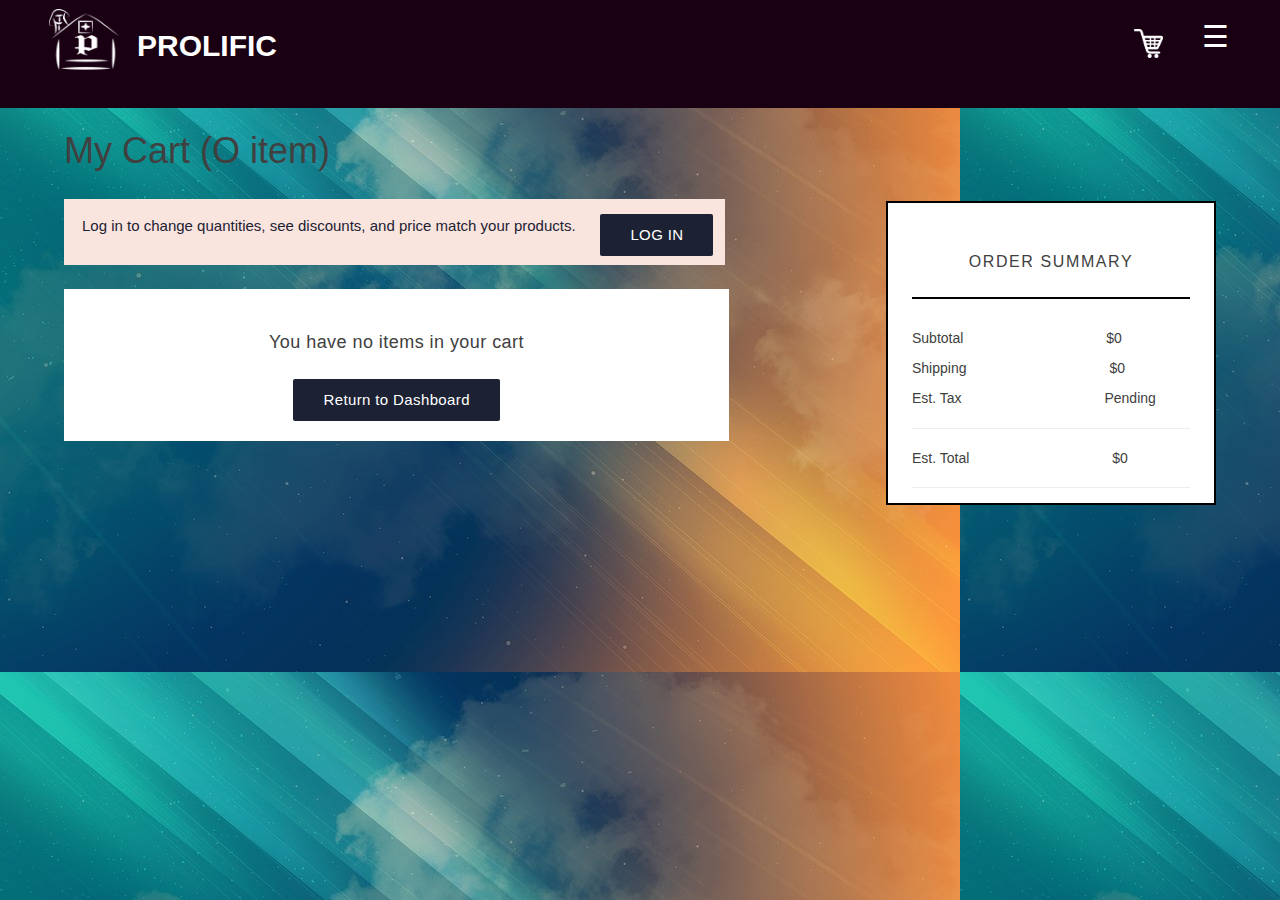
<file: cart.html>
<!DOCTYPE html>
<html>
	<head>
	
	 <title>Online Interior Design & Decorating Services | Prolific</title>
    <meta charset="utf-8">
	<link href="images/icon.jpg" type="icon" rel="icon">
   
    <meta name="viewport" content="width=device-width, initial-scale=1">
 
     
     
        <link rel="stylesheet" href="https://maxcdn.bootstrapcdn.com/bootstrap/3.3.7/css/bootstrap.min.css">
        <script src="https://ajax.googleapis.com/ajax/libs/jquery/3.2.1/jquery.min.js"></script>
        <script src="https://maxcdn.bootstrapcdn.com/bootstrap/3.3.7/js/bootstrap.min.js"></script>
        <link rel="stylesheet" href="https://cdnjs.cloudflare.com/ajax/libs/animate.css/3.5.2/animate.min.css">
     <!-- CSS -->
	  <link rel="stylesheet" href="bootstrap/css/bootstrap.min.css">
	  <link rel="stylesheet"  href="css/style-cart.css"/>
	  <link href="css/owl.carousel.css" rel="stylesheet"> 
      <link href="css/owl.theme.css" rel="stylesheet">
      <link href="css/owl.transitions.css" rel="stylesheet">
      <link href="css/app.css" rel="stylesheet">
      <link href="css/main.css" rel="stylesheet">
	  <link href="css/header.css" rel="stylesheet">
	
	</head>
	<body>
	 <header>

     <div class="head">
            <ul class="logo">     
                <li> <img src="images/img_logo1.jpg" class="img-responsive" /></li>
		  
          	    <li><h2 ><strong>PROLIFIC</strong></h2> </li>
           </ul>
       
       
		   <ul class="logo2">
                  <li><a href="cart.html" class="cart"> <img src="images/chart.png" /></a>
		          </li>
			      <li><span href="#" class="openBtn button">&#9776;</span></li>
              
		    </ul>
		</div>
		
		 <div id="myNav" class="overlay">
			  <span href="#" class="closeBtn" onclick="closeNav()">&times;</span>

			  <div class="overlay_content">
				<a href="index.html">Home</a>
				<a href="#">Our Designer</a>
				<a href="#">Our Product</a>
				<a href="#">Our Project</a>
				<a href="#foot" >Conatct Us</a>
				<a href="#">Feedback</a>
			  </div>
		
		 </div>
	
        <div class="nav-btn">
            <div></div>
          <div style="height: 2px;"></div>
            <div></div>
        </div>
        
			<script src="js/jquery-index.js"></script>
		</header>
        <!-- Top content -->
	  <div class="cart_body">
		 <section>
				 <div class="total_item">
				 <h1>
				 My Cart (O item)</h1>
				 </div>
			</section>
			<section> 
				<div class="login_check">
					<p> <a href="login.html">Log in</a> to change quantities, see discounts, and price match your products.
					</p>
					<div class="login_check_btn ">
						<a href="login.html" class="login_check_btna">LOG IN</a>
					</div>
				 </div>
			 </section>
			 <section>
			 
				 <div class="total_cart">
					 <h4>You have no items in your cart</h4>
					 <a href="login.html" class="login_check_btna">Return to Dashboard</a>
				 </div>
			 </section>
			 <aside>
				 <div class="order_summary">
				 
					<h3 class="order_summaryh3"> ORDER SUMMARY</h3>

					<div class="order_summary_det">
					<ul class="order_summary_list1">
						<li>
							<span class="span1"> Subtotal</span>
							<span class="span2">$0</span>

						</li>

						<li>
							<span class="span1">Shipping</span>
							<span class="span2">$0</span>

						</li>
						<li><span class="span1">Est. Tax</span>
							<span class="span2">Pending</span>
						</li>

						</ul>
						<ul class="order_summary_list1">

						<li>
							<span class="span1">Est. Total</span>
							<span class="span2"> $0</span>

					   </li>

					</ul>
			      </div>
			 
			 
				 </div>
			 </aside>
       </div>  
		
	</body>
</html>
</file>
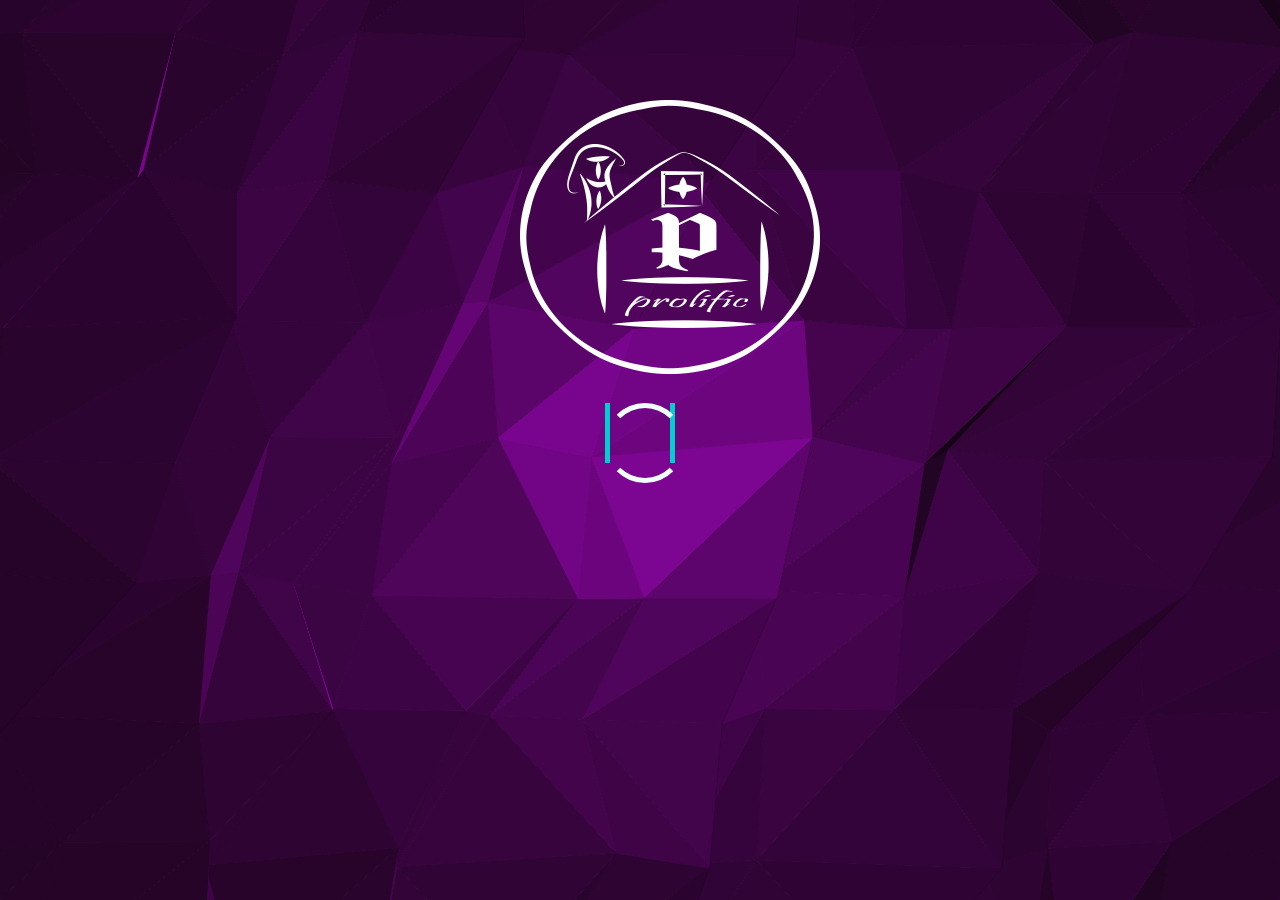
<file: splash.html>
<!DOCTYPE html>
<html lang="en">
<head>
   <title>Splash</title>
  
    <meta charset="utf-8">
    <link type="icon" rel="icon" href="images/icon.jpg"/>
    <link rel="stylesheet" type="text/css" href="css/style-Splash.css" />
  
</head>
<body >
<div id="background-container" class="background-container on-scene">
    <section>
        <div id="background-output" class="background-output"></div>
        <div class="preload">
		   
            <div class="logo">
			<img src="images/img_logo3a.jpg"/>
			</div>
			<div class="loader-f">
			  <div class="loader1" id="loader1"></div>
			  <div class="loader2" id="loader2"></div>
			</div>


		 </div>
      
    </section>
</div>

<script src="js/script-splash.js"></script>
<script src="js/jquery-splash.js"></script>
<script src="js/flat-surface-shader-splash.js"></script>
<script src="js/shader-splash.js"></script>
<script src="js/main-splash.js"></script>


</body>
</html>
</file>
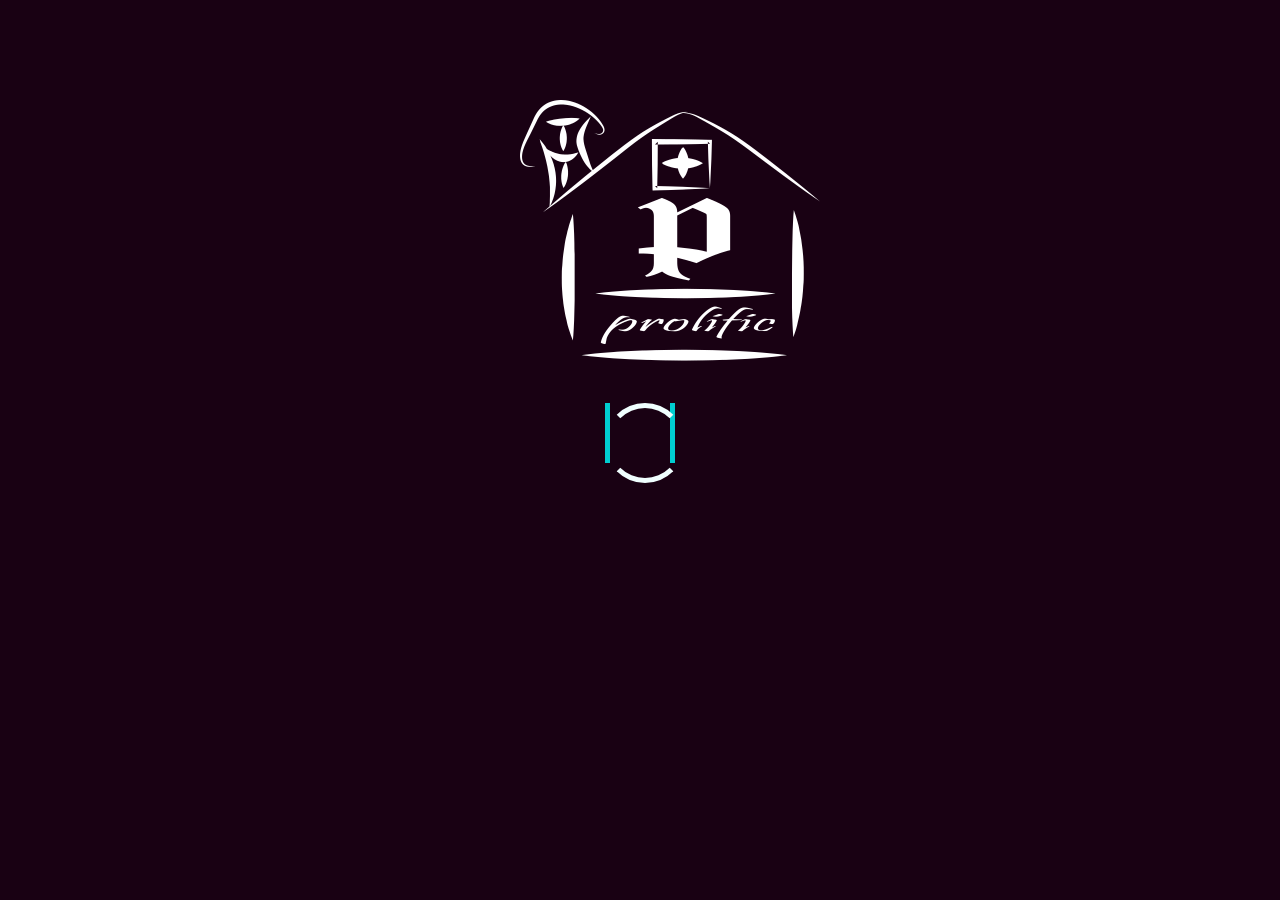
<file: try.html>
<!DOCTYPE html>
<html>
<head>

  <link rel="stylesheet" href="css/style-Splash.css">
</head>
<body style="background-color:#190113">
		
		<div class="preload">
		   
            <div class="logo">
			<img src="images/img_logo3.jpg"/>
			</div>
			<div class="loader-f">
			  <div class="loader1" id="loader1"></div>
			  <div class="loader2" id="loader2"></div>
			</div>


		 </div>

<script src="js/script-splash.js"></script>
</body>
</html>
</file>
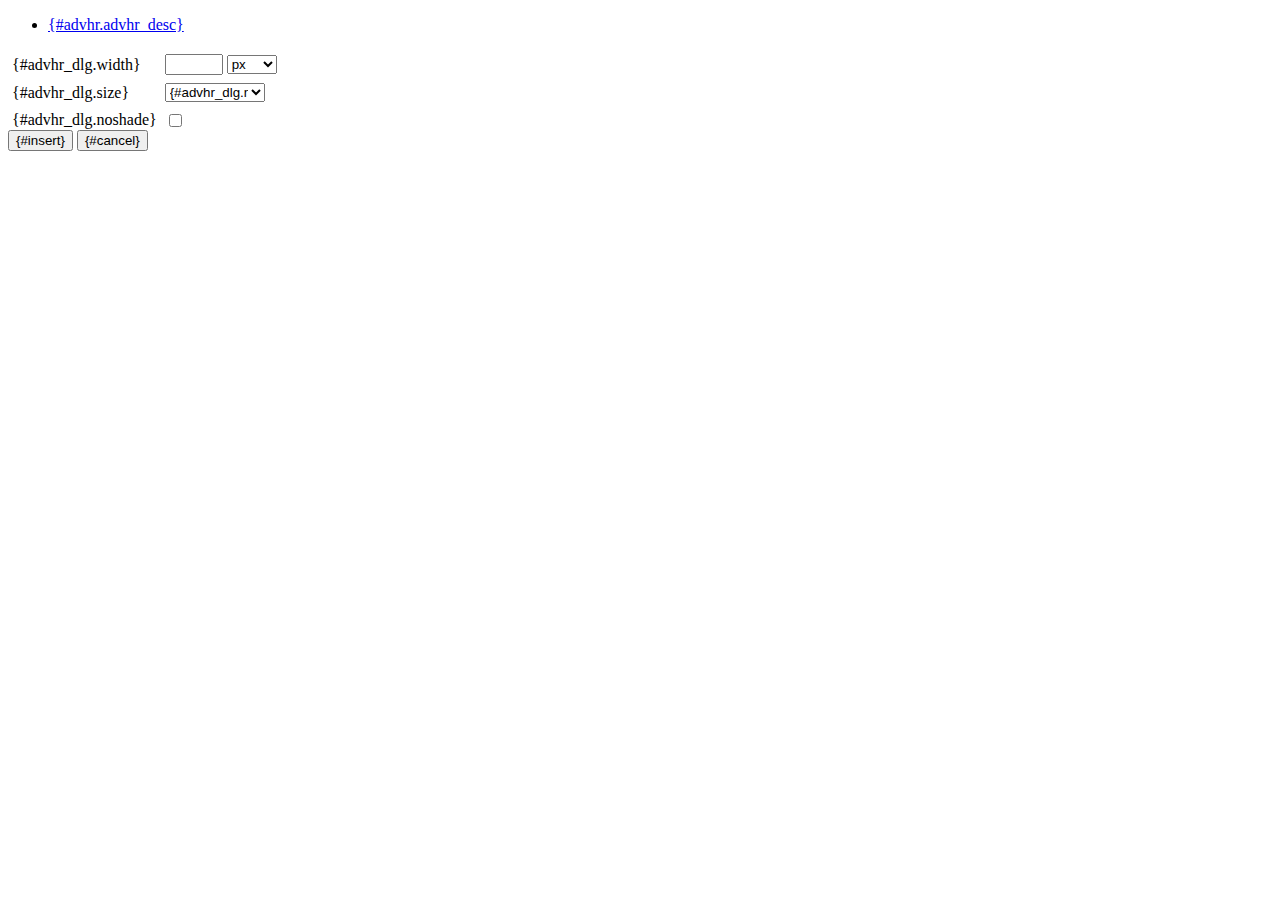
<file: admin/js/tiny-mce/plugins/advhr/rule.htm>
<!DOCTYPE html PUBLIC "-//W3C//DTD XHTML 1.0 Strict//EN" "http://www.w3.org/TR/xhtml1/DTD/xhtml1-strict.dtd">
<html xmlns="http://www.w3.org/1999/xhtml">
<head>
	<title>{#advhr.advhr_desc}</title>
	<script type="text/javascript" src="../../tiny_mce_popup.js"></script>
	<script type="text/javascript" src="js/rule.js"></script>
	<script type="text/javascript" src="../../utils/mctabs.js"></script>
	<script type="text/javascript" src="../../utils/form_utils.js"></script>
	<link href="css/advhr.css" rel="stylesheet" type="text/css" />
</head>
<body role="application">
<form onsubmit="AdvHRDialog.update();return false;" action="#">
	<div class="tabs">
		<ul>
			<li id="general_tab" class="current" aria-controls="general_panel"><span><a href="javascript:mcTabs.displayTab('general_tab','general_panel');" onmousedown="return false;">{#advhr.advhr_desc}</a></span></li>
		</ul>
	</div>

	<div class="panel_wrapper">
		<div id="general_panel" class="panel current">
			<table role="presentation" border="0" cellpadding="4" cellspacing="0">
					<tr role="group" aria-labelledby="width_label">
						<td><label id="width_label" for="width">{#advhr_dlg.width}</label></td>
						<td class="nowrap">
							<input id="width" name="width" type="text" value="" class="mceFocus" />
							<span style="display:none;" id="width_unit_label">{#advhr_dlg.widthunits}</span>
							<select name="width2" id="width2" aria-labelledby="width_unit_label">
								<option value="">px</option>
								<option value="%">%</option>
							</select>
						</td>
					</tr>
					<tr>
						<td><label for="size">{#advhr_dlg.size}</label></td>
						<td><select id="size" name="size">
							<option value="">{#advhr_dlg.normal}</option>
							<option value="1">1</option>
							<option value="2">2</option>
							<option value="3">3</option>
							<option value="4">4</option>
							<option value="5">5</option>
						</select></td>
					</tr>
					<tr>
						<td><label for="noshade">{#advhr_dlg.noshade}</label></td>
						<td><input type="checkbox" name="noshade" id="noshade" class="radio" /></td>
					</tr>
			</table>
		</div>
	</div>

	<div class="mceActionPanel">
		<input type="submit" id="insert" name="insert" value="{#insert}" />
		<input type="button" id="cancel" name="cancel" value="{#cancel}" onclick="tinyMCEPopup.close();" />
	</div>
</form>
</body>
</html>
</file>
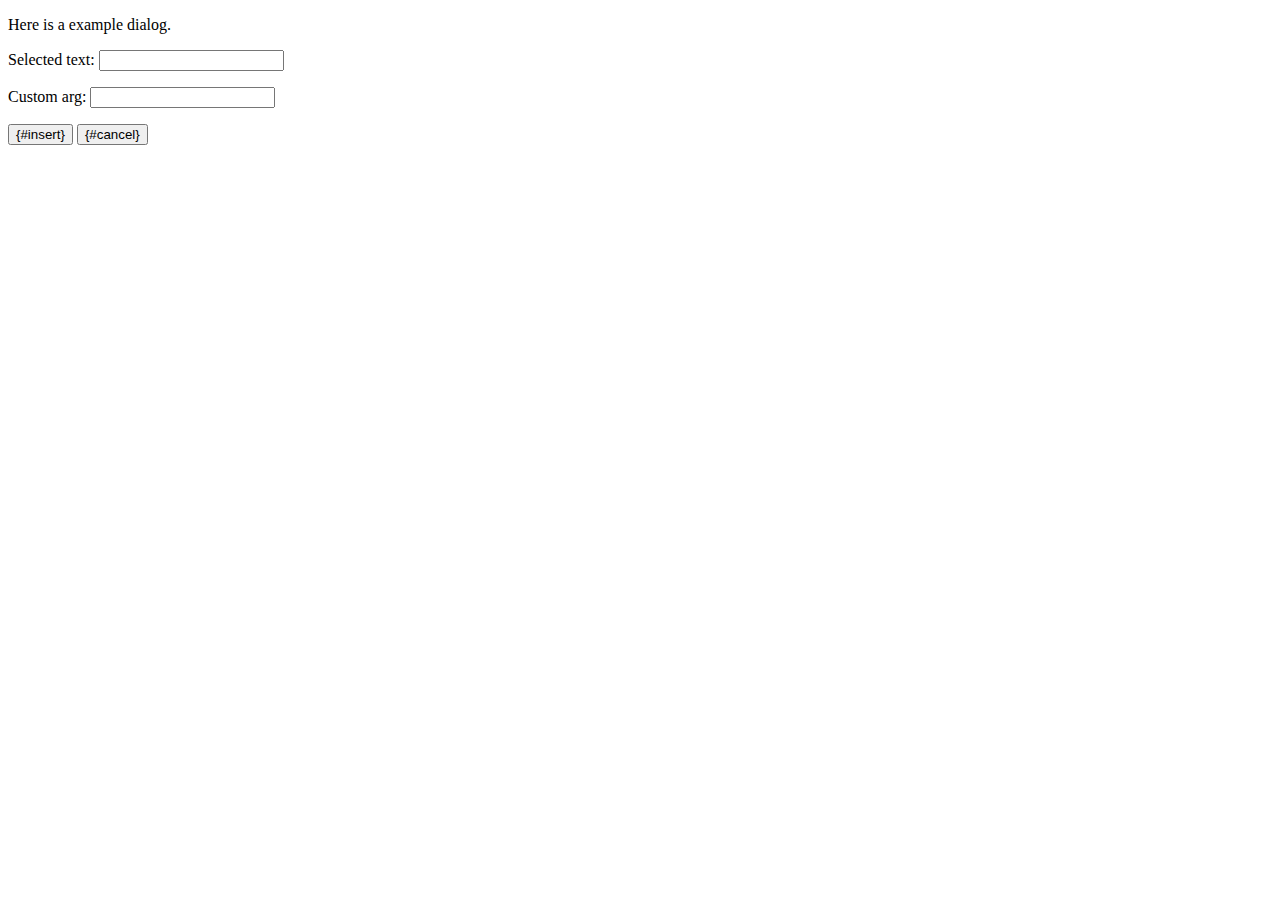
<file: admin/js/tiny-mce/plugins/example/dialog.htm>
<!DOCTYPE html PUBLIC "-//W3C//DTD XHTML 1.0 Strict//EN" "http://www.w3.org/TR/xhtml1/DTD/xhtml1-strict.dtd">
<html xmlns="http://www.w3.org/1999/xhtml">
<head>
	<title>{#example_dlg.title}</title>
	<script type="text/javascript" src="../../tiny_mce_popup.js"></script>
	<script type="text/javascript" src="js/dialog.js"></script>
</head>
<body>

<form onsubmit="ExampleDialog.insert();return false;" action="#">
	<p>Here is a example dialog.</p>
	<p>Selected text: <input id="someval" name="someval" type="text" class="text" /></p>
	<p>Custom arg: <input id="somearg" name="somearg" type="text" class="text" /></p>

	<div class="mceActionPanel">
		<input type="button" id="insert" name="insert" value="{#insert}" onclick="ExampleDialog.insert();" />
		<input type="button" id="cancel" name="cancel" value="{#cancel}" onclick="tinyMCEPopup.close();" />
	</div>
</form>

</body>
</html>
</file>
<file: css/style-cart.css>
@charset "utf-8";
/* CSS Document */
* {
    -webkit-box-sizing: border-box;
    -moz-box-sizing: border-box;
    box-sizing: border-box;
}
body{
	 font-family: 'Sailec-Medium', "Helvetica Neue", Helvetica, Arial, sans-serif;
    font-size: 16px;
    font-weight: 300;
    line-height: 30px;
	background-image: url(../images/bg.jpg);
	background-attachment: fixed;
    
}
a {
    cursor: pointer;
    color: #1c2233;
    text-decoration: none;
    background-color: transparent;
}
user agent stylesheet
a:-webkit-any-link {
    color: -webkit-link;
    cursor: auto;
    text-decoration: underline;
}
.cart_body{
	margin:5%;
	margin-top: 10%;
}
.login_check_btn {
    margin: 0 auto;
    width: 120px;
}
@media (min-width: 440px){
	.login_check_btn {
    float: right;
    width: 120px;
}
	}
/*
.login_check{
	background: #fae4de;
    margin-bottom: 24px;
    overflow: hidden;
	padding: 12px;

	
	
}
.login_check p {
    text-align: left;
    font-family: Sailec-Light,sans-serif;
    font-size: 15px;
	padding: 5px 0 0 5px;
	
}*/
.a1{
	font-weight: 400!important;
    font-size: 15px;
	border: 0;
	align-content: center;
    color: #fff!important;
	
	
	
}
.login_check_btn {
	    
	    float: right;
    width: 120px;
	
}
.login_check_btna {
	border: 0;
    border-radius: 2px;
    color: #fff!important;
    cursor: pointer;
    display: inline-block;
    font-weight: 400!important;
    font-family: Sailec-Medium,sans-serif;
    font-size: 15px;
    -moz-osx-font-smoothing: grayscale!important;
    -webkit-font-smoothing: antialiased!important;
    height: 42px;
    text-indent: .025em;
    letter-spacing: .025em;
    line-height: 42px;
    text-align: center;
    -webkit-transition: background .15s ease-in-out,border-color .15s ease-in-out,color .15s ease-in-out,opacity .15s ease-in-out;
    -o-transition: background .15s ease-in-out,border-color .15s ease-in-out,color .15s ease-in-out,opacity .15s ease-in-out;
    transition: background .15s ease-in-out,border-color .15s ease-in-out,color .15s ease-in-out,opacity .15s ease-in-out;
    white-space: nowrap;
	background: #1c2233;
	padding: 0 30px;
	margin: 3px 7px;
	top: 50%;
}
.span2{
	
	text-align: center;
}
.span1{
	
	padding-right: 50%;
}
div{
	
    display: block;
}
aside {
    margin-top: 2000px;
    width: 100%;
}
.order_summary{
	width: 330px;
	background: #fff;
    border: 2px solid #000;
    padding: 0 24px 14.4px 24px;
    position: relative;
	
}

.total_cart{
	background: #fff;
    min-height: 100%;
    padding: 20px 20px 20px 20px;
    text-align: center;
	width: 665px;
    height: 152px;
}
.total_cart h4{
	-webkit-margin-before: 1.33em;
    -webkit-margin-after: 1.33em;
    -webkit-margin-start: 0px;
    -webkit-margin-end: 0px;
	    font-weight: 400!important;
    font-family: Sailec-Light,sans-serif;
    text-indent: 0;
    letter-spacing: .025em;
    line-height: 1.5;
    margin: 0;
    padding: 20px;
    text-align: center;
}
.total_item{
	display: block;
}
.total_item h1{
font-size: 36px;
	-webkit-appearance: none;
    background: none;
    border: 0;
    letter-spacing: 0;
    list-style-type: none;
    outline: none;
    padding: 0;
    text-align: left;
    vertical-align: baseline;
    font-weight: 400!important;
    font-family: Sailec-Light,sans-serif;
    line-height: 1.3;
    margin: 0 0 24px;
}
.order_summary{
	background: #fff;
    border: 2px solid #000;
    padding: 0 24px 14.4px;
    position: relative;
	text-align: justify;
}
.order_summary h3{  
    boder:0;
	font:inherit;
	font-weight: 400!important;
	border-bottom: 2px solid #000;
	font-size: 16px;
	text-indent: 0;
	letter-spacing: .1em;
	padding: 24px 0 19.2px;
	padding-bottom: 20px;
	font-family: Sailec-Medium,sans-serif;
}
.order_summaryh3{
	text-align: center;
}
.order_summary_det{
	
	
	    transition: opacity .15s ease-in-out;
}

.order_summary_list1{
	    -webkit-appearance: none;
    background: none;
    list-style-type: none;
    margin: 0;
    outline: none;
    text-align: left;
    vertical-align: baseline;
	padding: 14.4px 0;
	border: 0;
    font: inherit;
    font-size: 100%;
    letter-spacing: 0;
    border-bottom: 1px solid #eee;
}

.login_check {
	width: 661px;
    height: 66px;
    background: #fae4de;
    border: none;
    margin-bottom: 24px;
    overflow: hidden;
    padding: 12px;

}
.login_check p {
    width: 516px;
    height: 33px;
    border: 0;
    font: inherit;
    letter-spacing: 0;
    list-style-type: none;
    margin: 0;
    outline: none;
    padding: 12px 12px 0 0;
    vertical-align: baseline;
    color: #1c2233;
    font-weight: 400!important;
    font-family: Sailec-Medium,sans-serif;
    font-size: 15px;
    line-height: 2;
 
}
@media (min-width: 800px){
.login_check p{
    padding-left: 12px;
    padding-top: 12px;
}
	}
@media (min-width: 440px){
.login_check p {
    float: left;
    padding: 0 12px 0 6px;
    text-align: left;
    width: calc(100% - 120px);
}
	}
@media (min-width: 1100px)
{aside {
    float: right;
    margin-top: -240px;
    width: 330px;
}
}
@media (min-width: 1100px)
{aside {
    float: right;
    margin-top: -240px;
    width: 330px;
}
}
</file>
<file: css/app.css>
.overlay_content{
    position: relative;
	margin-top: -10px;
    top: 20%;
    width: 100%;
    text-align: center;
    margin: auto;
	overflow: hidden;
}

.overlay a {
    padding: 10px;
    text-decoration: none;
    font-size: 30px;
    color: #211A25;
    display: block;
    
}

.overlay a:hover{
	
	color:#FFFFFF;
	border-bottom: 4px solid #FFFFFF;
	transition: all 0.2s ease-in;
	padding: 20px 0;
	margin-left: 43%;
	margin-right: 43%;
}
.overlay .closeBtn{
	
   position:absolute;
	top: 20px;
	right: 2%; 
	font-size:50px;
	cursor:pointer;
}
.overlay {
	position: fixed;
	/*margin-left: -10px;*/
	 width: 0%;
    height: 100%;
	z-index: 5;
	top:0;
    background-color:rgba(207,94,222,1.00);
    overflow-x: hidden;
 
	
}
.openOverlay{
position: fixed;
	left:0;
	width: 100%;
	height:100%;
	
	
}
.app-custom-animation{
	
	animation: custom 2s;
}
@keyframes custom{
	10%{transform: rotate(90deg)}
	50%{transform: rotate(-90deg)}
	70%{transform: scale(2)}
	100%{transform: none}
	
	
}
</file>
<file: css/main.css>
﻿@font-face{font-family:'Conv_Canter Bold';src:url("../fonts/Canter Bold.eot");src:local("Γÿ║"),url("../fonts/Canter Bold.woff") format("woff"),url("../fonts/Canter Bold.ttf") format("truetype"),url("../fonts/Canter Bold.svg") format("svg");font-weight:normal;font-style:normal}
@font-face{font-family:'Conv_Canter Light';src:url("../fonts/Canter Light.eot");src:local("Γÿ║"),url("../fonts/Canter Light.woff") format("woff"),url("../fonts/Canter Light.ttf") format("truetype"),url("../fonts/Canter Light.svg") format("svg");font-weight:normal;font-style:normal}
html,body{margin:0;padding:0;font-family:'Montserrat', sans-serif;font-size:14px;color:#404040}
h1{font-family:'Montserrat', sans-serif;font-size:40px}
h2{text-transform:uppercase;font-family:'Montserrat', sans-serif;font-size:30px}
h3{font-family:'Conv_Canter Light', sans-serif;font-size:35px;font-weight:300}
h5{font-size:16px;font-weight:300;text-transform:none}
	 
.img-responsive{width:100%;height:100%}
.abs-center{position:absolute;left:50%;top:45%;transform:translate(-50%, -50%)}
.text-center{text-align:center}
.flex-1{flex:1; background-color:#130615}
.flex-2{flex:2}.l-img{margin:5px 5px 5px 0}
.r-img{margin:5px 0 5px 5px}
.c-img{margin:5px 5px}
.divider{color:white;display:flex;background-color:#130615}
.divider h1{flex:1}
.container1 .row{display:flex;text-align:center;color:white;flex-direction:row;flex-flow:row wrap}
.menu-item{cursor:pointer}
.home{position:relative;margin-bottom:-3px}
.home .home-text{color:white;text-transform:uppercase}
.gallery img{-webkit-filter:grayscale(1);filter:grayscale(1);transition:filter 0.3s ease-out;cursor:pointer}
.gallery img:hover{-webkit-filter:none;filter:none;transition:filter 0.3s ease-out}
.container1 .row{display:flex;color:#404040}
.item{
	height: 100%;
	weight: 100%;
}
.vertical-center
{align-items:center;display:flex;justify-content:center}
.loc-cnt{padding:30px;text-align:center;font-size:18px}

footer{display:flex;text-align:center;color:white;padding:15px;margin-top:70px;background-color:#18946b}
@media only screen and (min-width: 768px){
	.mobile-menu{display:none}}


.cart img{
	width:20%; height: 15%;
}
.cart {
	position: absolute;
	align-content: flex-end;
	top:25%;
	right: 0px; 
	cursor:pointer;
}

body {
  
    font-family:  sans-serif;
}
.apply-to-body{
	overflow: hidden;
	
}

.button{
	
    position:absolute;
	top: 20%;
	right: 4%; 
	font-size:30px;
	cursor:pointer;
}

.contact{

	display:inline-block;
	
}
.crop-img{
  position: absolute;
	width:5%;
	height: 10%;
	padding: 10px;
    display: block;
    margin-top: -70px;
	margin-left: 5%;
}
.contact {
	display: inline-block;
  
}
.col-xs-1, .col-sm-1, .col-md-1, .col-lg-1, .col-xs-2, .col-sm-2, .col-md-2, .col-lg-2, .col-xs-3, .col-sm-3, .col-md-3, .col-lg-3, .col-xs-4, .col-sm-4, .col-md-4, .col-lg-4, .col-xs-5, .col-sm-5, .col-md-5, .col-lg-5, .col-xs-6, .col-sm-6, .col-md-6, .col-lg-6, .col-xs-7, .col-sm-7, .col-md-7, .col-lg-7, .col-xs-8, .col-sm-8, .col-md-8, .col-lg-8, .col-xs-9, .col-sm-9, .col-md-9, .col-lg-9, .col-xs-10, .col-sm-10, .col-md-10, .col-lg-10, .col-xs-11, .col-sm-11, .col-md-11, .col-lg-11, .col-xs-12, .col-sm-12, .col-md-12, .col-lg-12 ,.col-xs-4.p
{
  position: inherit;
  text-alignment:center; 
	padding: 110px;
}
.bor{
	
	color:#FFFFFF;
	border-bottom: 4px solid #FFFFFF;
	transition: all 0.1s ease-in-out;
	padding: 20px 0;
	margin-left: 42%;
	margin-right: 42%;
}
.login{
	position: absolute;
	font-size:20px;
	top:25%;
	right: 180px; 
	cursor:pointer;
}

/*
.button{
	background-color: aqua;
	border: none;
	color: aliceblue;
	padding: 5px 20px;
	text-align: center;
	text-decoration: none;
	display: inline-block;
	font-size: 16px;
	
	
	
}
*/
</file>
<file: css/header.css>
.flex-1{flex:1; background-color:#130615}
.flex-2{flex:2}.l-img{margin:5px 5px 5px 0}
.nav-btn{display:none}

header{display:flex-1;color:white;background-color:#190113;
	overflow: hidden;
	position: fixed;
	flex-direction:row;top:0;left:0;right:0;z-index:1;transition:all 0.3s ease}
header.posi{position:fixed;background-color:#43053D;transition:all 0.3s ease}
.logo li{justify-content:flex-start;padding:09px; display: inline-block}
.logo img{width:70px; height: 70px;}
.logo2 li{ display: inline-block}
.head{
display: inline-block;

}

.img-responsive{width:100%;height:100%}
header ul{display:flex;list-style:none;justify-content:flex-end;flex:5}
header ul li{padding:0 10px}
header ul li a{color:white;text-decoration:none}


.login_signin{
	position: absolute;
	font-size:20px;
	top:25%;
	right: 50px; 
	cursor:pointer;
}
@media (max-width: 768px){h1{font-size:25px}h2{font-size:20px}header{position:relative;background-color:#190113 ;color:#404040 !important}header a{color:#404040 !important}
	.logo img{width:95%;}
	.main-menu-list{display:none}
	.abs-center{top:50%}
	.home-text h1{font-size:25px}
	.home-text h3{font-size:24px;margin:0}
	.home-text h5{display:none !important}
	.mobile-res{flex-direction:column !important}
	.mobile-res-r{flex-direction:column-reverse !important}
	.nav-btn{display:block;margin-right:20px;cursor:pointer}
	.nav-btn div{border:1px solid white;height:1px;width:20px;margin:2px 0}
	.mobile-menu{position:fixed;top:0;right:0;width:220px;background-color:#28bd8b;color:white;
	box-shadow:0 14px 28px rgba(0,0,0,0.25),0 10px 10px rgba(0,0,0,0.22)}
	.mobile-menu ul{display:block;padding:0}
	.mobile-menu ul li{padding:10px 0 10px 40px}
	.mobile-menu ul li:hover{background-color:#18a072 !important}
	.mobile-menu ul li a{color:white !important}
	.mobile-menu .close-img{cursor:pointer;text-align:right;padding:10px 10px 0 0}
	.mobile-menu .close-img img{width:30px}}
</file>
<file: css/style-Splash.css>
*{box-sizing: bolder-box;}
body{
	margin: 0;
	padding: 0;
	font-family: monospace;
}
.background-container{
	position:fixed;
	left:0;
	right:0;
	top:0;
	bottom:0;
	-webkit-transform:translate(0);
	-ms-transform:translate(4);
	transform:translate(4)
}


.preload{
	width: 100%;
	height: 100%;
    position:fixed;
    top: 0;
    left:0;
	z-index:1;

}
.logo{
	position:center;
}
/*
.logo img{
	width:300px;
	height: 300px;
	 animation: spin 2s linear infinite;
	   margin-left:500px;
	   margin-top: 200px;
	
	
}
*/
.logo img{
	width:300px;
	height: 300px;
    margin-left:520px;
	margin-top: 100px;
	
	
}
/* Css of loader */
.loader-f{
	width: 70px;
	height: 70px;
	margin:auto;
	position: relative;
	
}
.loader1, .loader{
  position: absolute;
  border:5px solid transparent;
  border-radius: 50%;
 
}
.loader1{
	width: 70px;
	height: 70px;
	border-top: 5px solid azure;
	border-bottom: 5px solid azure;
	animation: clockWiseSpin 2s linear 3;
}
.loader2{
	width: 60px;
	height: 60px;
	border-left: 5px solid darkturquoise;
	border-right: 5px solid darkturquoise;
	top: 5px;left:5px;
	animation: antiClockWiseSpin 2s linear 3;
}

/* Center the loader 
#loader {
  position: absolute;
  left: 50%;
  top: 50%;
  z-index: 1;
  width: 150px;
  height: 150px;
  margin: -75px 0 0 -75px;
  border: 16px solid #f3f3f3;
  border-radius: 50%;
  border-top: 16px solid #E8191D;
  
  -webkit-animation: spin 2s linear infinite;
  animation: spin 2s linear infinite;
}
*/
/*
@-webkit-keyframes spin {
  0% { transform-webkit-transform: rotate(0deg); }
  100% { transform-webkit-transform: rotate(360deg); }
}
*/
@keyframes spin {
  0% { transform: rotate(0deg); }
  100% { transform: rotate(360deg); }
}

/* Add animation to "page content" 
.animate-bottom {
  position: relative;
  -webkit-animation-name: animatebottom;
  -webkit-animation-duration: 1s;
  animation-name: animatebottom;
  animation-duration: 1s
}

@-webkit-keyframes animatebottom {
  from { bottom:-100px; opacity:0 } 
  to { bottom:0px; opacity:1 }
}

@keyframes animatebottom { 
  from{ bottom:-100px; opacity:0 } 
  to{ bottom:0; opacity:1 }
}
*/
@keyframes clockWiseSpin{
	from {transform: rotate(0deg);}
	to{transform: rotate(360deg);}
	}
@keyframes antiClockWiseSpin{
	from {transform: rotate(0deg);}
	to{transform: rotate(-360deg);}
	}	
@keyframes fadeout{
	from{ opacity: 1;}
	to { opacity:0;}
	
}
</file>
<file: admin/js/tiny-mce/plugins/advhr/css/advhr.css>
input.radio {border:1px none #000; background:transparent; vertical-align:middle;}
.panel_wrapper div.current {height:80px;}
#width {width:50px; vertical-align:middle;}
#width2 {width:50px; vertical-align:middle;}
#size {width:100px;}
</file>
